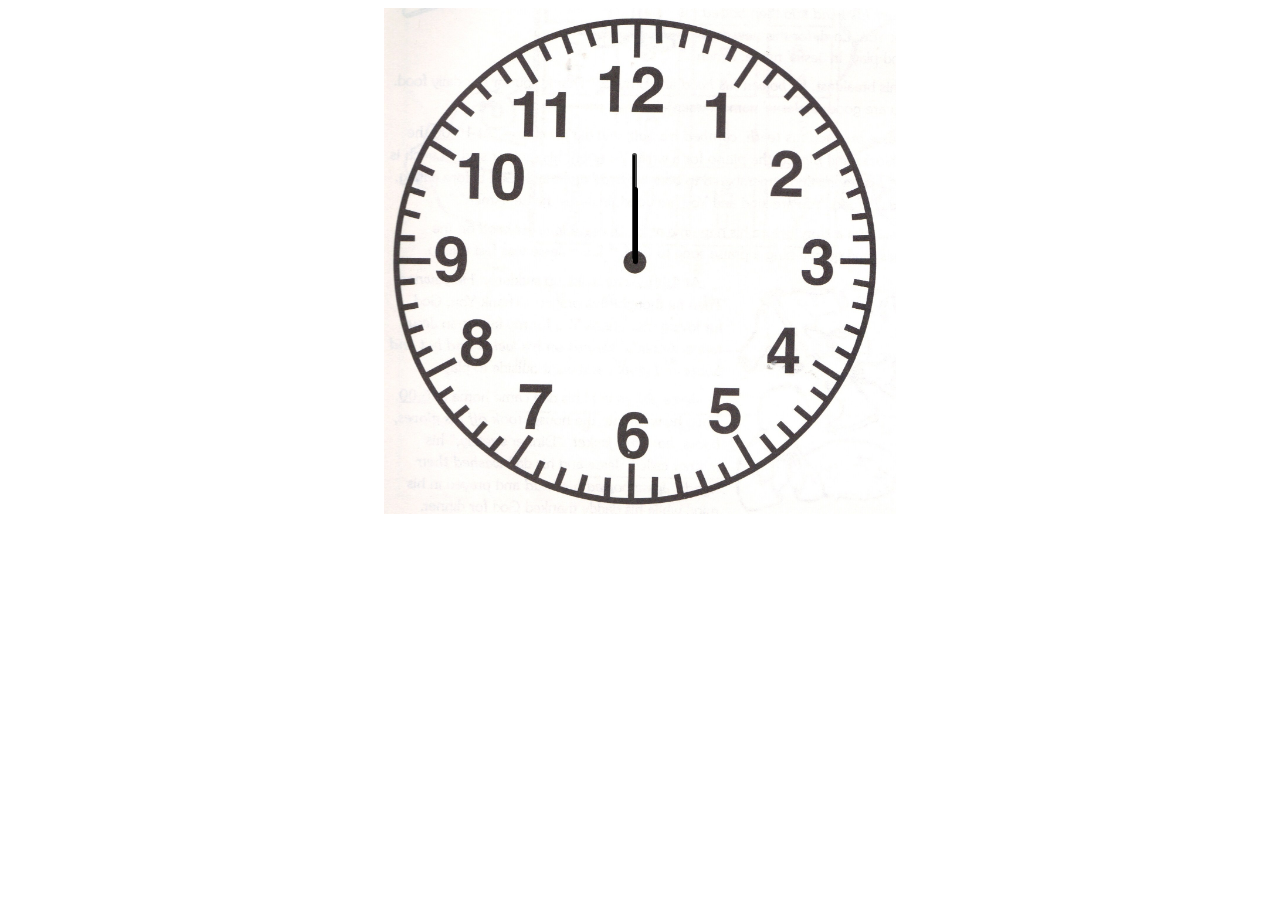
<file: Analog clock/index.html>
<!DOCTYPE html>
<html lang="en">
<head>
    <meta charset="UTF-8">
    <meta name="viewport" content="width=device-width, initial-scale=1.0">
    <title>Clock</title>
    <link rel="stylesheet" href="index.css">
    <script src="index.js"></script>

</head>
<body>
    <div id="clockcontainer">
        <div id="hours"></div>
        <div id="minutes"></div>
        <div id="seconds"></div>
    </div>


</body>
</html>
</file>
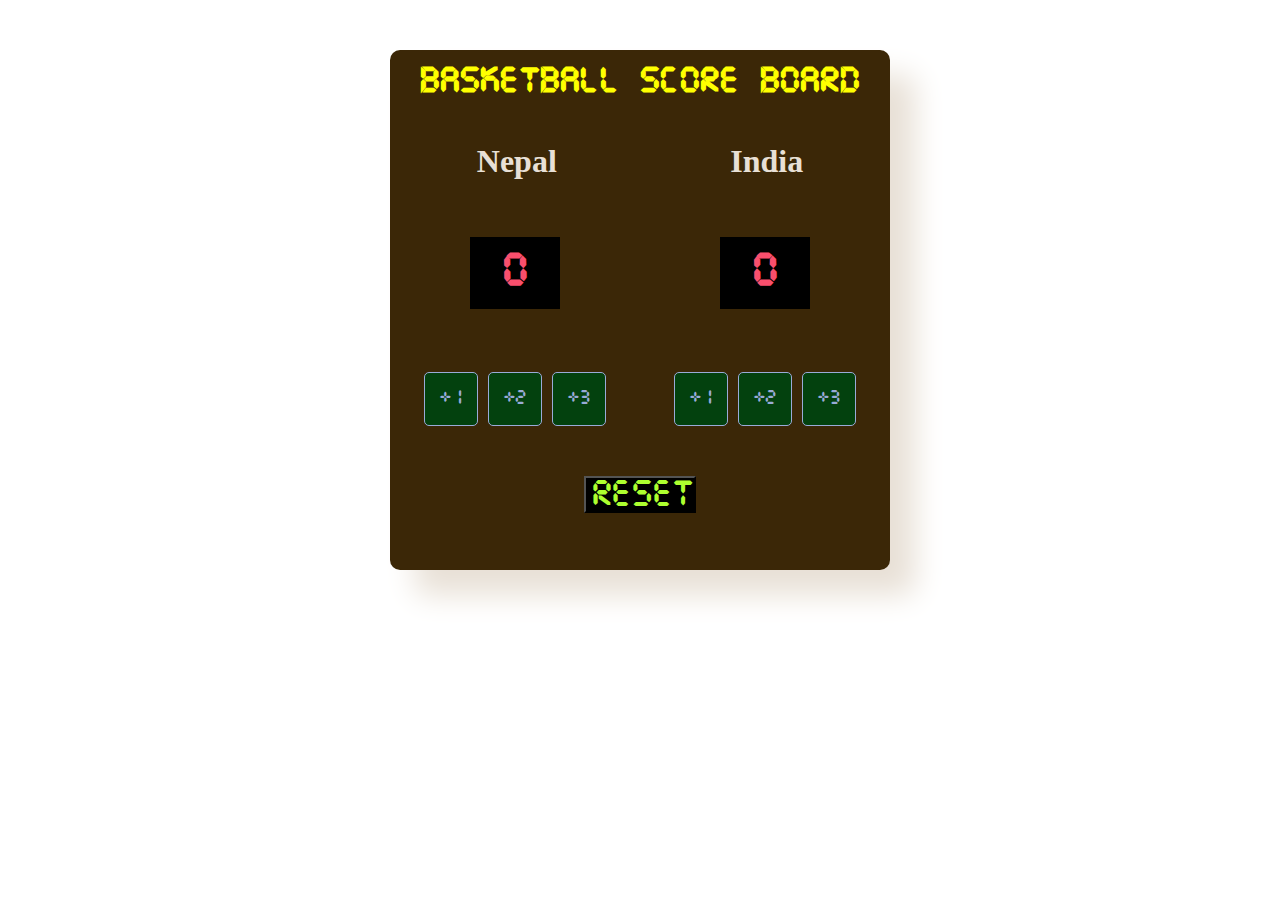
<file: basketball scoreboard/index.html>
<!DOCTYPE html>
<html lang="en">
<head>
    <meta charset="UTF-8">
    <meta http-equiv="X-UA-Compatible" content="IE=edge">
    <meta name="viewport" content="width=device-width, initial-scale=1.0">
    <title>Document</title>
    <link rel="stylesheet" href="style.css">
    
</head>
<body>
    <div class="box1">
        
        <h1 id="heading">BASKETBALL SCORE BOARD</h1>
        <div class="box2">
            <div class="home">
                <h1>Nepal</h1>
            </div>
            <div class="guest">
                <h1>India</h1>
            </div>
        </div>
        <div class="box3">
            <div class="score">
                <h2 id="score_1">0</h2>
            </div>
            <div class="score">
                <h2 id="score_2">0</h2>
            </div>
        </div>
        <br><br>
        <div class="box4">
            <div class="box4-1">
                <button class="inc" onclick="res1_1()" id="home_add-1">+1</button>
                <button class="inc" onclick="res1_2()" id="home_add-2">+2</button>
                <button class="inc" onclick="res1_3()" id="home_add-3">+3</button>
            </div>
            <div class="box4-2">
                <button class="inc" onclick="res2_1()" id="guest_add-1">+1</button>
                <button class="inc" onclick="res2_2()" id="guest_add-2">+2</button>
                <button class="inc" onclick="res2_3()" id="guest_add-3">+3</button>
            </div>
        </div>
      <button class="reset" onclick="reset()">RESET</button>
    </div>
    <script src="script.js"></script>
</body>
</html>
</file>
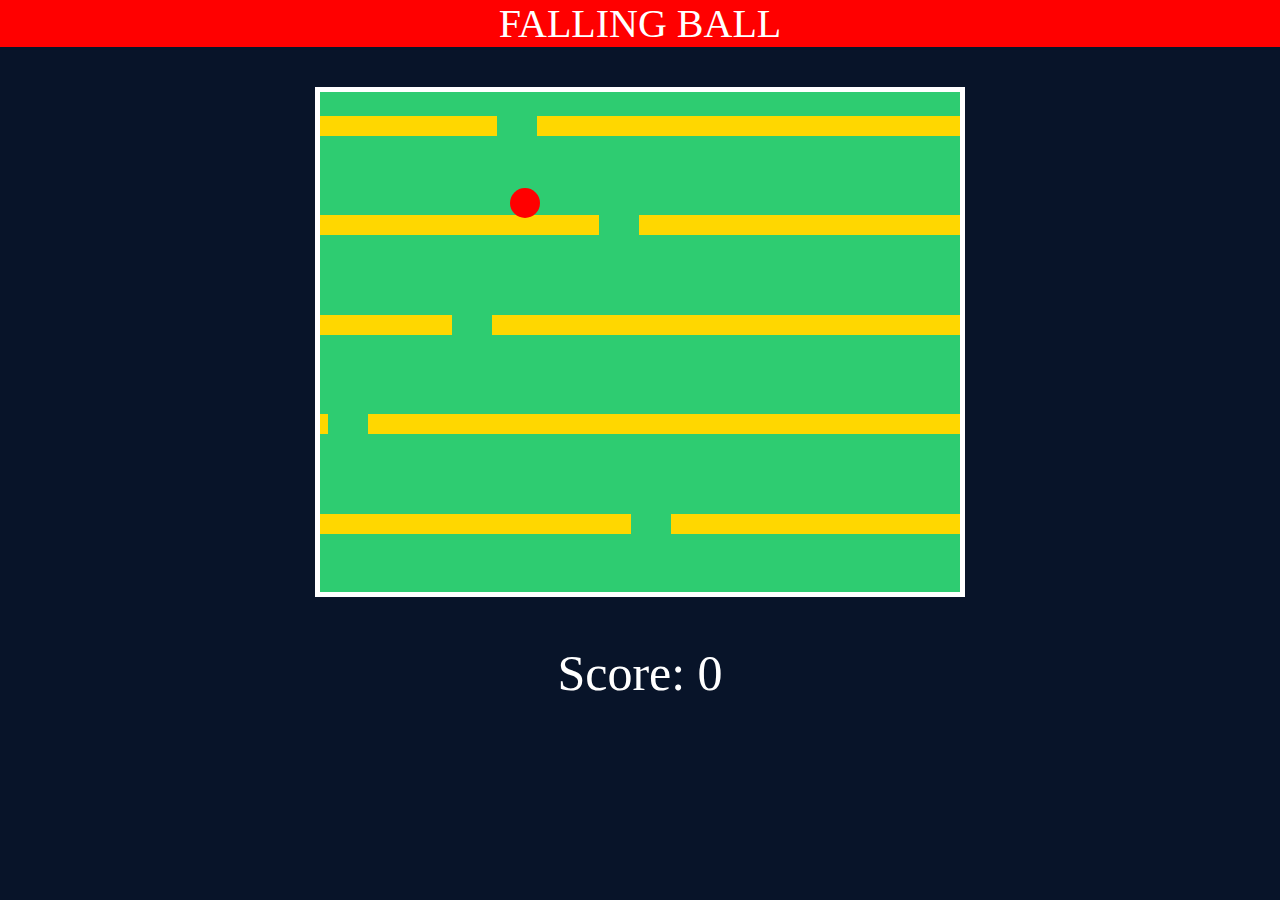
<file: falling ball game/index.html>
<!DOCTYPE html>
<html lang="en">
  <head>
    <meta charset="UTF-8" />
    <title>FALLING BALL</title>
    <link rel="icon" href="fallingball.png" type="image/x-icon" />
    <link rel="stylesheet" href="style.css" />
  </head>
  <body>
    <div ID="title">FALLING BALL</div>
    <div id="game">
      <div id="character"></div>
    </div>

    <div
      id="scoreContainer"
      style="text-align: center; font-size: 24px; margin-top: 20px"
    >
      <div
        id="gameOver"
        style="
          display: none;
          margin-top: 10px;
          font-size: 50px;
          color: white;
          text-align: center;
        "
      >
        Game Over
      </div>
      <br />
      <div id="score" style="font-size: 50px; color: white; text-align: center">
        Score: 0
      </div>
      <button id="replay" style="display: none">REPLAY</button>
    </div>
  </body>
  <script src="script.js"></script>
</html>
</file>
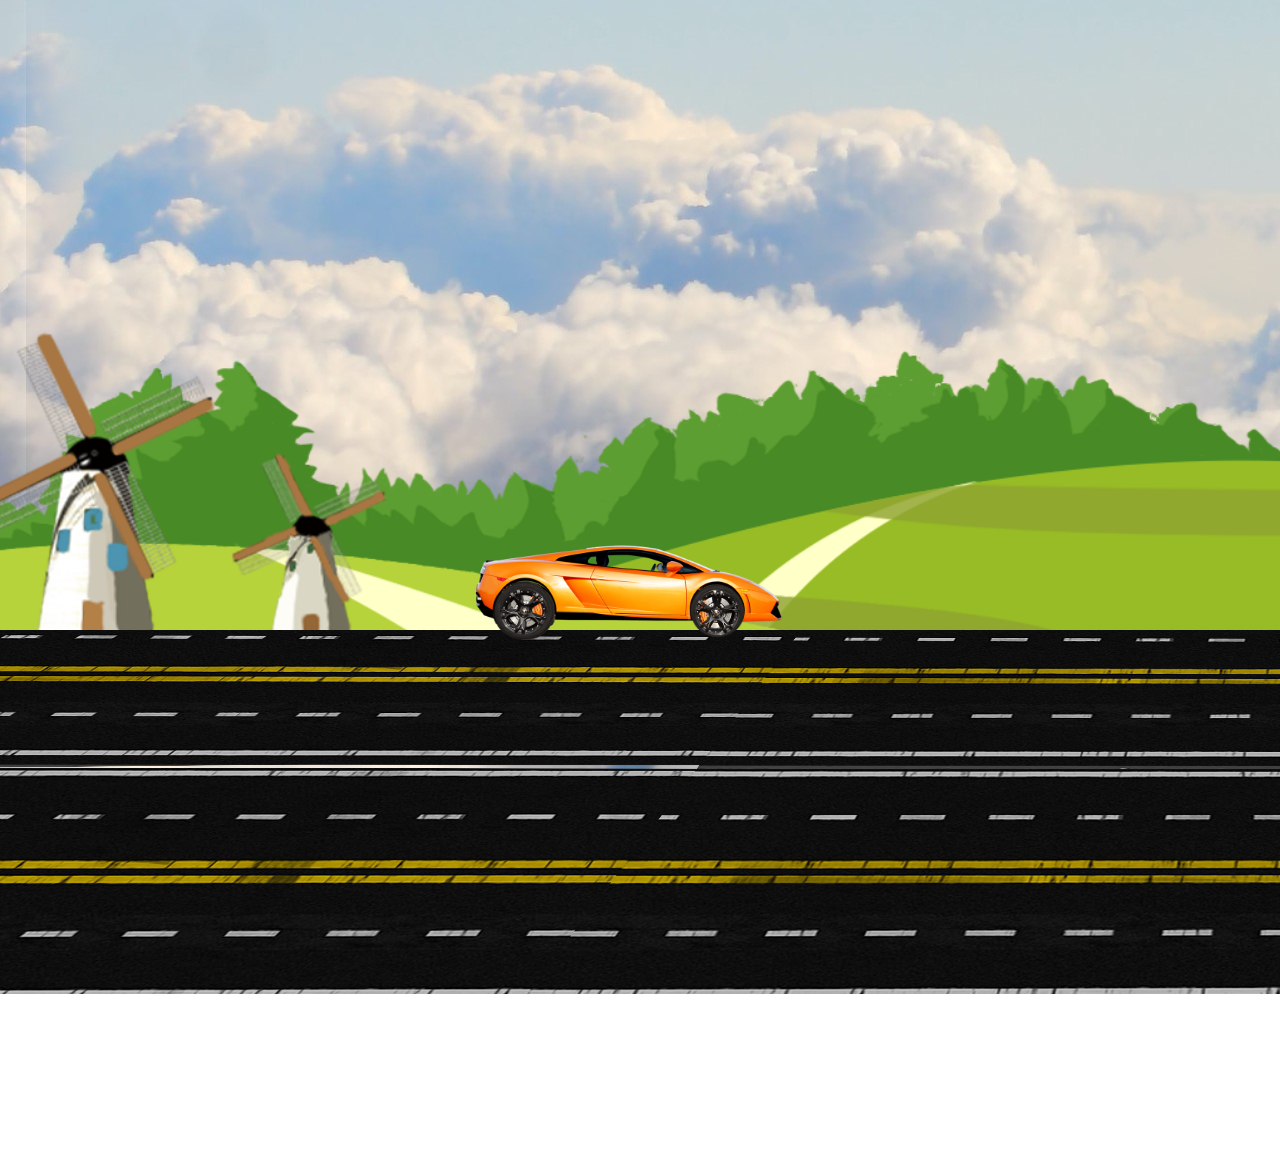
<file: moving car/index.html>
<!DOCTYPE html>
<html lang="en">
<head>
    <meta charset="UTF-8">
    <meta name="viewport" content="width=device-width, initial-scale=1.0">
    <title>Car Animation CSS and JavaScript</title>
    <link rel="stylesheet" href="style.css">
    <script src="script.js"></script>
</head>
<body>
    <div class="container">
        <div class="sky">
            <div class="trees"></div>
            <div class="track"></div>
            <div class="car">
                <div class="wheel wheel1">
                    <img src="car_wheel_left.png" alt="">
                </div>
                <div class="wheel wheel2">
                    <img src="car_wheel_right.png" alt="">
                </div>
            </div>
        </div>
    </div>
</body>
</html>
</file>
<file: Analog clock/index.css>
#clockcontainer{
    position: relative;
    
    height: 40vw;
    width: 40vw;
    background: url(clock.jpg) no-repeat;
    background-size: 100%;
    margin:auto
}

#hours, #minutes, #seconds{
    position: absolute;
    background: black;
    border-radius: 10px;
}
#hours{
    width: 1%;
    height: 15%;
    top: 35%;
    left: 48.7%;
    transform-origin: bottom;
    
}
#minutes{
    width: 1%;
    height: 21%;
    top: 28.3%;
    left: 48.5%;
    opacity: 0.7;
    transform-origin: bottom;
    
    
    
}
#seconds{
    width: 0.3%;
    height: 21%;
    top: 28.8%;
    left: 48.7%;
    transform-origin: bottom;
    
}
</file>
<file: basketball scoreboard/style.css>
@font-face {
    font-family: score_card;
    src: url(score_card.ttf);
}

.box1 {

    /* border: 1px solid red; */
    width: 500px;
    margin: auto;
    height: 520px;
    margin-top: 50px;
    background-color: rgb(59, 39, 7);
    color: rgb(232, 224, 214);
    border-radius: 10px;
    box-shadow: 25px 25px 30px;
}

.box2 {
    display: flex;
    /* border: 1px solid red; */
    justify-content: space-around;
}

.box3 {
    display: flex;
    /* border: 1px solid red; */
    justify-content: space-around;
    height: 15vh;

}

.box4 {
    display: flex;
    /* border: 1px solid red; */
    justify-content: space-around;
    height: 6vh;

}

.score {
    margin-top: 4vh;
    background-color: black;
    color: orange;
    height: 8vh;
    width: 10vh;

    font-family: score_card;

    display: flex;
    justify-content: center;

    text-align: center;
    align-items: center;

    color: #F94F6D;
}

h2 {
    font-size: 40px;
}

.inc {
    border: 1px solid #9AABD8;
    height: 6vh;
    width: 6vh;
    margin-left: 3px;
    margin-right: 3px;
    border-radius: 5px;
    background-color: rgb(3, 65, 14);
    color: #9AABD8;
    font-family: score_card;
    font-size: 18px;
}
#heading{
    padding-top: 15px;
   text-align: center;
   font-family: score_card;
   color: yellow;

}

    .reset {
width: 112px;
height: 37px;
margin: auto;
align-items: center;
display: block;
margin-top: 50px;
font-size: 33px;
color: greenyellow;
background-color: black;
font-family: score_card;
}


@media(max-width: 780px){
.reset {

margin-top: 66px;
font-size: 33px;

}
.box1 {
/* border: 1px solid red; */
width: 400px;

}
#heading {
font-size: 28px;
}

}
@media(max-width:376px){
.box1 {
/* border: 1px solid red; */
width: 301px;
height: 468px;
}
.reset {
margin-top: 115px;
font-size: 26px;
}
#heading {
font-size: 20px;
}
.inc {
font-size: 14px;
}
.inc {

font-size: 16px;
display: block;
margin-top: 10px;
}
}
</file>
<file: falling ball game/style.css>
* {
    padding: 0;
    margin: 0;
}

body {
    background-color: #081429;
    overflow: hidden;
}

#title {
    color: white;
    background-color: red;
    text-align: center;
    font-size: 40px;
    font-family: cursive;

}

#game {
    width: 50%;
    height: 500px;
    border: 5px solid white;
    background-color: #2ECC71;
    margin-left: auto;
    margin-right: auto;
    margin-top: 40px;
    overflow: hidden;
}

#character {
    width: 30px;
    height: 30px;
    background-color: red;
    border-radius: 50%;
    position: relative;
    top: 100px;
    left: 190px;
    z-index: 1000000;
}

.block {
    width: 100%;
    height: 20px;
    background-color: gold;
    position: relative;
    top: 100px;
    margin-top: -20px;

}

.hole {
    width: 40px;
    height: 20px;
    background-color: #2ECC71;
    position: relative;
    top: 100px;
    margin-top: -20px;

}

#scoreContainer {
    text-align: center;
    font-size: 24px;
    margin-top: 20px;
    position: relative;
}

#replay {
    display: none;
    margin-top: 20px;
    position: absolute;
    left: 50%;
    transform: translateX(-50%);
    background-color: red;
    color: white;
    font-size: 18px;
    padding: 10px 20px;
    border: none;
    border-radius: 5px;
    cursor: pointer;
}
</file>
<file: moving car/style.css>
*{
    margin: 0;
    padding: 0;
}
body{
    overflow: hidden;
    animation: shakebody linear 6s infinite;
}
.sky{
    height: 100vh;
    width: 100%;
    background-image: url(background.jpg);
    background-repeat: no-repeat;
    position: absolute;
}

.trees{
    height: 100vh;
    width: 100%;
    background-image: url(trees.png);
    background-size: cover; 
    position: absolute;
    top: -144px; 
}
.track{
    height: 60vh;
    width: 800vw;
    background-image: url(track.png);
    background-repeat: repeat-x; 
    position: absolute;
    top: 70vh;
    animation: carMove linear 13s infinite;

}

.car{
    height: 100px;
    width: 380px;
    background-image: url(car_body.png);
    background-size: cover;
    background-repeat: no-repeat;
    position: absolute;
    left: 444px;
    bottom:30vh;
    animation: shake linear .3s infinite;

}


.wheel1 img{
    width: 77px;
    position: relative;
    top:42px;
    left:42px;
    animation: wheelRotation linear .16s infinite;
}


.wheel2 img{
    width: 77px;
    position: relative;
    top: -39px;
    left: 235px;
    animation: wheelRotation linear .16s infinite;

}

@keyframes wheelRotation
{
    100%{
        transform: rotate(360deg);
    }
}

@keyframes carMove
{
    100%{
        transform: translateX(-500vw);
    }
}

@keyframes shake
{
    0%{
        transform: translateY(-5px);
    }
    50%{
        transform: translateY(5px);
    }
    100%{
        transform: translateY(-5px);
    }
}
@keyframes shakebody
{
    0%{
        transform: translateY(-50px);
    }
    50%{
        transform: translateY(50px);
    }
    100%{
        transform: translateY(-50px);
    }
}
</file>
